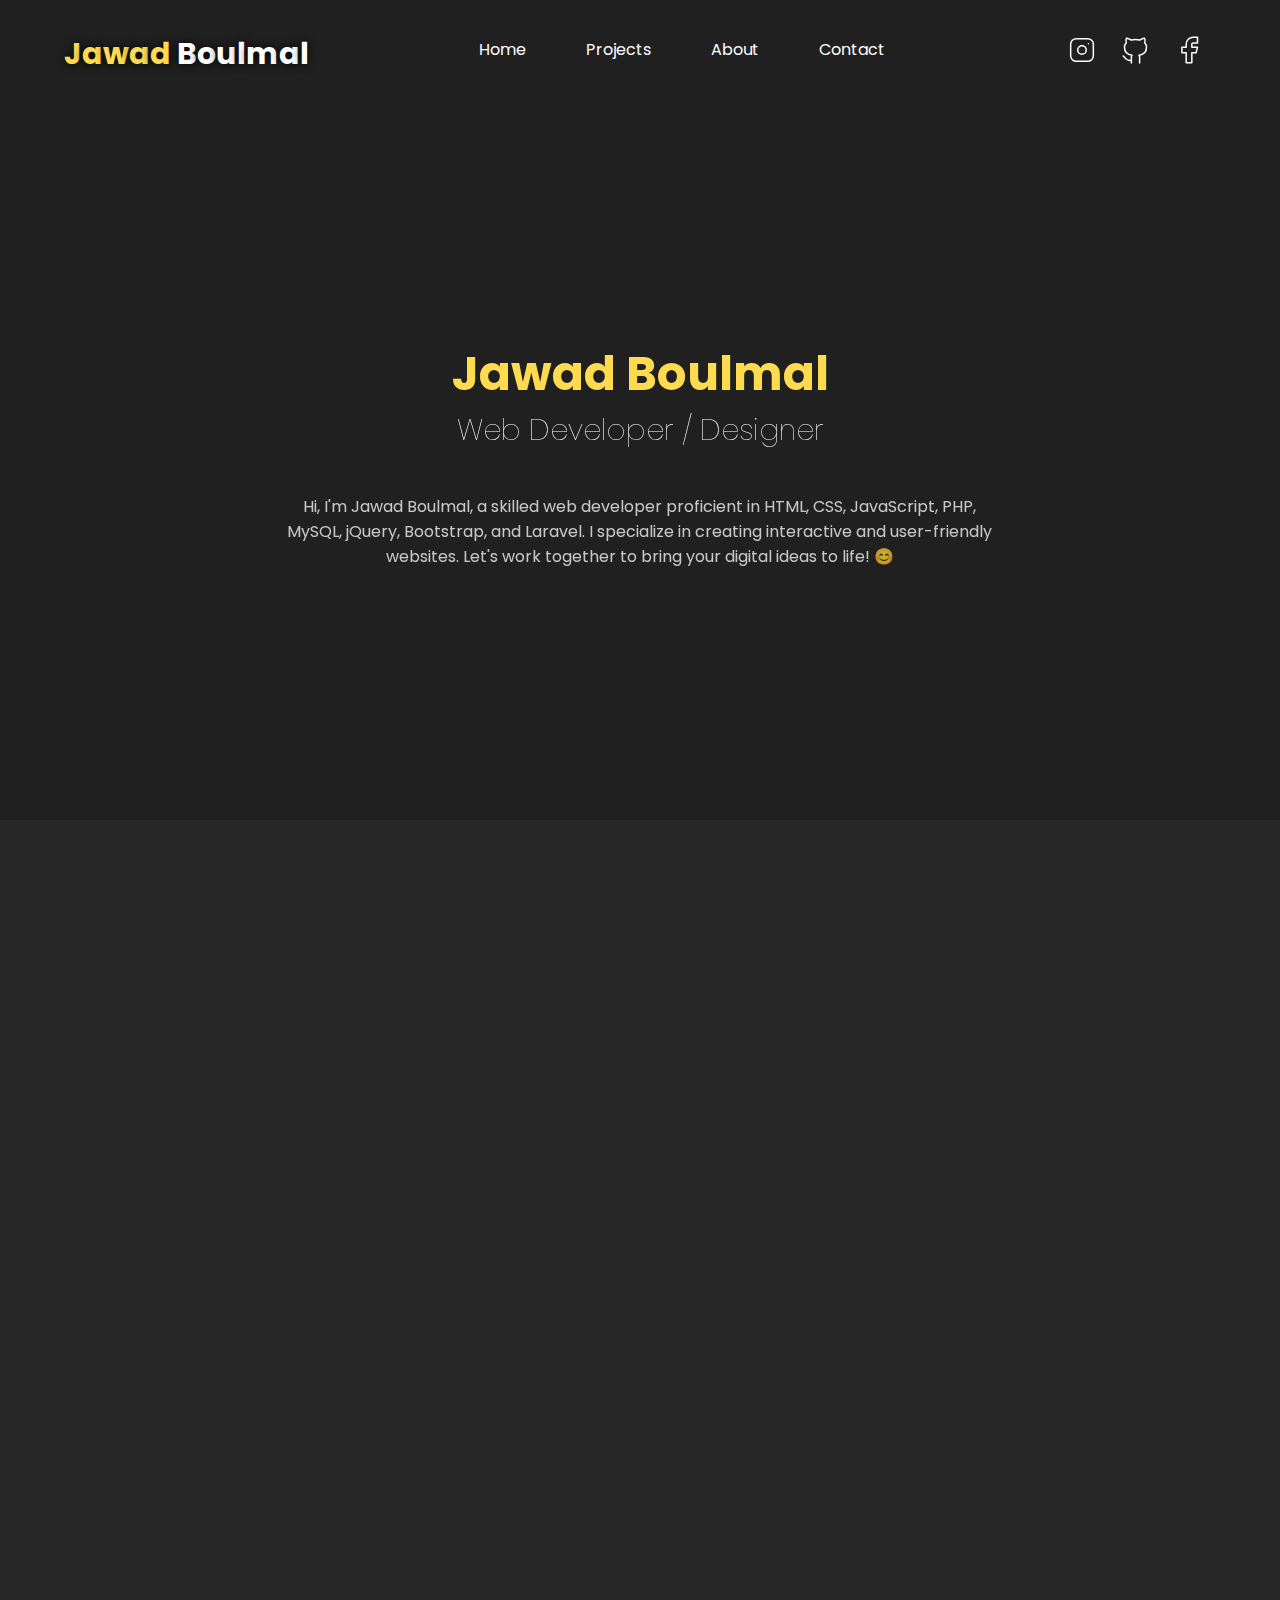
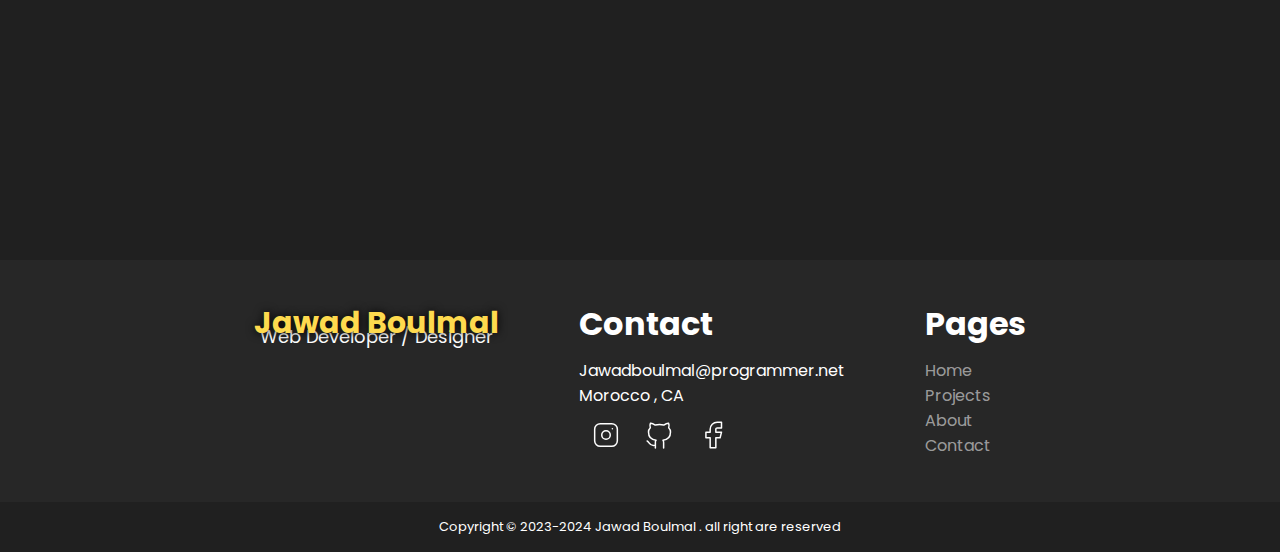
<file: index.html>
<!DOCTYPE html>
<html lang="en">
<head>
    <meta charset="UTF-8">
    <link data-default-icon="images/public/16Fav.ico" data-badged-icon="images/public/16Fav.ico" rel="shortcut icon" type="image/x-icon" href="https://skayologie.github.io/images/public/16Fav.ico">
    <meta name="description" content="Welcome to the online portfolio of Jawad Boulmal, a talented and passionate web developer based in Morocco . Explore a world of creativity, innovation, and professionalism through my diverse portfolio. As a dedicated web developer, I specialize in creating engaging and functional websites, bringing ideas to life with a unique touch and a keen eye for detail.">
    <meta name="keywords" content="HTML, CSS, JavaScript, php, Frontend,BackEnd,Web Developer, Front-End Developer, Back-End Developer, Full-Stack Developer, Website Design, Responsive Web Design, Web Development Services, Custom Web Development, Mobile-Friendly Websites, User Experience (UX) Design, Web Application Development, E-commerce Development, HTML, CSS, JavaScript, CMS (Content Management System) Development, WordPress Development, PHP Development, React.js, Angular, Vue.js (JavaScript Frameworks), API Integration, Website Maintenance, SEO-Friendly Websites">
    <meta name="author" content="Jawad Boulmal">
    <meta property="og:type" content="website" />
    <meta property="og:title" content="Jawad Boulmal Portfolio">
    <meta property="og:description" content="Welcome to Jawad Boulmal's online portfolio, a passionate web developer based in Morocco. Explore creativity, innovation, and professionalism through my diverse portfolio. I specialize in creating engaging websites with attention to detail. Services include website design, responsive and mobile-friendly development, UX design, e-commerce, CMS, and SEO optimization.">
    <meta property="og:image" content="https://skayologie.github.io/images/public/profile.jpg">
    <meta property="og:url" content="https://skayologie.github.io/">
    <meta property="og:site_name" content="Jawad Boulmal" />
    <meta name="twitter:card" content="summary_large_image">
    <link rel="stylesheet" href="styles/icone.css" />
    <link rel="stylesheet" href="styles/style.css">
    <link rel="stylesheet" href="styles/media.css">
    <link rel="preconnect" href="https://fonts.googleapis.com">
    <link rel="preconnect" href="https://fonts.gstatic.com" crossorigin>
    <meta name="theme-color" content="#202020" />
    <link href="https://fonts.googleapis.com/css2?family=Poppins:wght@300;400;600&display=swap" rel="stylesheet">
    <meta name="viewport" content="width=device-width, initial-scale=1.0">
    <script src="scripts/jquery.min.js"></script>
    <title id="Titke">Jawad Boulmal</title>
</head>
<body onload="loaded() " onclick="copyToClipboard()">
    <div id="Loading">
        <img src="images/public/3f3a3831234507.564a1d2338123.gif" alt="">
        <h1>Something Great Is Loading For You !</h1>
    </div>
    <div class="fromfacebook">
        <div class="TheMSG">
            <p>I Can See You ;)</p>
            <p>Just Keep Exploring</p>
        </div>
    </div>
    <div class="container" id="heights">
        <!--Start Up Bar -->
        <div class="upbar">
            <div class="Grid">
                <!-- Logo -->
                <div class="logo">
                    <h1 style="color:#FEDA4E; margin-bottom: -8px;width: max-content;font-size: 30px;z-index: 10;text-shadow: 0px 0px 10px Black;"><span class="WhiteLighting">J</span><span class="WhiteLighting">a</span><span class="WhiteLighting">w</span><span class="WhiteLighting">a</span><span class="WhiteLighting">d</span> <span style="color: white;"><span class="Lighting">B</span><span class="Lighting">o</span><span class="Lighting">u</span><span class="Lighting">l</span><span class="Lighting">m</span><span class="Lighting">a</span><span class="Lighting">l</span></span> </h1>
                </div>
                <!-- List Menu -->
                <div class="listMenu">
                    <ul>
                        <a href="#Home"><li>Home</li></a>
                        <a href="#Projects"><li>Projects</li></a>
                        <a href="#About"><li>About</li></a>
                        <a href="#SayHi"><li>Contact</li></a>
                    </ul>
                </div>
                <!-- Social Media Links -->
                <div class="socialMedia">
                    <ul>
                        <a href="https://www.instagram.com/skay37_" target="_blank"><li>
                            <svg width="34" height="34" viewBox="0 0 34 34" fill="none" xmlns="http://www.w3.org/2000/svg">
                                <path d="M22.6668 5.66684H11.3335C8.20389 5.66684 5.66684 8.20389 5.66684 11.3335V22.6668C5.66684 25.7965 8.20389 28.3335 11.3335 28.3335H22.6668C25.7965 28.3335 28.3335 25.7965 28.3335 22.6668V11.3335C28.3335 8.20389 25.7965 5.66684 22.6668 5.66684Z" stroke="#FEDA4E" stroke-width="1.5" stroke-linecap="round" stroke-linejoin="round"/>
                                <path d="M17 21.25C19.3472 21.25 21.25 19.3472 21.25 17C21.25 14.6528 19.3472 12.75 17 12.75C14.6528 12.75 12.75 14.6528 12.75 17C12.75 19.3472 14.6528 21.25 17 21.25Z" stroke="#FEDA4E" stroke-width="1.5" stroke-linecap="round" stroke-linejoin="round"/>
                                <path d="M23.375 10.625V10.6274" stroke="#FEDA4E" stroke-width="1.5" stroke-linecap="round" stroke-linejoin="round"/>
                            </svg>                                
                        </li></a>
                        <a href="https://github.com/Skayologie" target="_blank"><li>
                            <svg width="33" height="33" viewBox="0 0 33 33" fill="none" xmlns="http://www.w3.org/2000/svg">
                                <path d="M12.375 26.1252C6.4625 28.0502 6.4625 22.6877 4.125 22.0002M20.625 28.8752V24.0627C20.625 22.6877 20.7625 22.1377 19.9375 21.3127C23.7875 20.9002 27.5 19.3877 27.5 13.0627C27.4983 11.4195 26.8573 9.84151 25.7125 8.66271C26.2494 7.23541 26.2 5.6537 25.575 4.26271C25.575 4.26271 24.0625 3.85021 20.7625 6.05021C17.9675 5.32227 15.0325 5.32227 12.2375 6.05021C8.9375 3.85021 7.425 4.26271 7.425 4.26271C6.80004 5.6537 6.75061 7.23541 7.2875 8.66271C6.14275 9.84151 5.50167 11.4195 5.5 13.0627C5.5 19.3877 9.2125 20.9002 13.0625 21.3127C12.2375 22.1377 12.2375 22.9627 12.375 24.0627V28.8752" stroke="#FEDA4E" stroke-width="1.5" stroke-linecap="round" stroke-linejoin="round"/>
                            </svg>
                        </li></a>
                        <a href="https://www.facebook.com/ASMMID" target="_blank"><li>
                            <svg width="34" height="34" viewBox="0 0 34 34" fill="none" xmlns="http://www.w3.org/2000/svg">
                                <path d="M9.91644 14.1667V19.8333H14.1664V29.75H19.8331V19.8333H24.0831L25.4998 14.1667H19.8331V11.3333C19.8331 10.9576 19.9824 10.5973 20.248 10.3316C20.5137 10.0659 20.874 9.91667 21.2498 9.91667H25.4998V4.25H21.2498C19.3712 4.25 17.5695 4.99628 16.2411 6.32466C14.9127 7.65304 14.1664 9.45472 14.1664 11.3333V14.1667H9.91644Z" stroke="#FEDA4E" stroke-width="1.5" stroke-linecap="round" stroke-linejoin="round"/>
                            </svg>
                        </li></a>
                    </ul>
                </div>
            </div>
        </div>
        <!-- End Up Bar -->
        <div id="virtualUpBar">
            <div class="NightLight">
                <span id="Mode" style="display:none;color: white;" class="material-symbols-outlined">
                    light_mode
                </span>
            </div>
            <div class="socialMedia">

                <ul>
                    <a href="https://www.instagram.com/skay37_/" target="_blank"><li>
                        <svg width="34" height="34" viewBox="0 0 34 34" fill="none" xmlns="http://www.w3.org/2000/svg">
                            <path d="M22.6668 5.66684H11.3335C8.20389 5.66684 5.66684 8.20389 5.66684 11.3335V22.6668C5.66684 25.7965 8.20389 28.3335 11.3335 28.3335H22.6668C25.7965 28.3335 28.3335 25.7965 28.3335 22.6668V11.3335C28.3335 8.20389 25.7965 5.66684 22.6668 5.66684Z" stroke="#FEDA4E" stroke-width="1.5" stroke-linecap="round" stroke-linejoin="round"/>
                            <path d="M17 21.25C19.3472 21.25 21.25 19.3472 21.25 17C21.25 14.6528 19.3472 12.75 17 12.75C14.6528 12.75 12.75 14.6528 12.75 17C12.75 19.3472 14.6528 21.25 17 21.25Z" stroke="#FEDA4E" stroke-width="1.5" stroke-linecap="round" stroke-linejoin="round"/>
                            <path d="M23.375 10.625V10.6274" stroke="#FEDA4E" stroke-width="1.5" stroke-linecap="round" stroke-linejoin="round"/>
                        </svg>                                
                    </li></a>
                    <a href="https://github.com/Skayologie/" target="_blank"><li>
                        <svg width="33" height="33" viewBox="0 0 33 33" fill="none" xmlns="http://www.w3.org/2000/svg">
                            <path d="M12.375 26.1252C6.4625 28.0502 6.4625 22.6877 4.125 22.0002M20.625 28.8752V24.0627C20.625 22.6877 20.7625 22.1377 19.9375 21.3127C23.7875 20.9002 27.5 19.3877 27.5 13.0627C27.4983 11.4195 26.8573 9.84151 25.7125 8.66271C26.2494 7.23541 26.2 5.6537 25.575 4.26271C25.575 4.26271 24.0625 3.85021 20.7625 6.05021C17.9675 5.32227 15.0325 5.32227 12.2375 6.05021C8.9375 3.85021 7.425 4.26271 7.425 4.26271C6.80004 5.6537 6.75061 7.23541 7.2875 8.66271C6.14275 9.84151 5.50167 11.4195 5.5 13.0627C5.5 19.3877 9.2125 20.9002 13.0625 21.3127C12.2375 22.1377 12.2375 22.9627 12.375 24.0627V28.8752" stroke="#FEDA4E" stroke-width="1.5" stroke-linecap="round" stroke-linejoin="round"/>
                        </svg>
                    </li></a>
                    <a href="https://www.facebook.com/ASMMID" target="_blank"><li>
                        <svg width="34" height="34" viewBox="0 0 34 34" fill="none" xmlns="http://www.w3.org/2000/svg">
                            <path d="M9.91644 14.1667V19.8333H14.1664V29.75H19.8331V19.8333H24.0831L25.4998 14.1667H19.8331V11.3333C19.8331 10.9576 19.9824 10.5973 20.248 10.3316C20.5137 10.0659 20.874 9.91667 21.2498 9.91667H25.4998V4.25H21.2498C19.3712 4.25 17.5695 4.99628 16.2411 6.32466C14.9127 7.65304 14.1664 9.45472 14.1664 11.3333V14.1667H9.91644Z" stroke="#FEDA4E" stroke-width="1.5" stroke-linecap="round" stroke-linejoin="round"/>
                        </svg>
                    </li></a>
                </ul>
            </div>
        </div>
        <!-- Start Hero Bar -->
        <section class="heroBanner" id="heroBanner">
            <div class="HeroBannerGrid" style="position: fixed;z-index: 0;">
                
                <div class="name">
                    <h1 class="BannerLogo" ><h3 style="color: #FEDA4E;"><span class="WhiteLighting">J</span><span class="WhiteLighting">a</span><span class="WhiteLighting">w</span><span class="WhiteLighting">a</span><span class="WhiteLighting">d</span> <span class="WhiteLighting">B</span><span class="WhiteLighting">o</span><span class="WhiteLighting">u</span><span class="WhiteLighting">l</span><span class="WhiteLighting">m</span><span class="WhiteLighting">a</span><span class="WhiteLighting">l</span></h3>
                    </h1>
                </div>
                <div class="specialisation">
                    <p>Web Developer / Designer</p>
                </div>
                <!-- Social Media Links -->
                <div class="socialMedia Widss">
                    <ul>
                        <a href="https://www.instagram.com/skay37_/" target="_blank"><li>
                            <svg width="34" height="34" viewBox="0 0 34 34" fill="none" xmlns="http://www.w3.org/2000/svg">
                                <path d="M22.6668 5.66684H11.3335C8.20389 5.66684 5.66684 8.20389 5.66684 11.3335V22.6668C5.66684 25.7965 8.20389 28.3335 11.3335 28.3335H22.6668C25.7965 28.3335 28.3335 25.7965 28.3335 22.6668V11.3335C28.3335 8.20389 25.7965 5.66684 22.6668 5.66684Z" stroke="#FEDA4E" stroke-width="1.5" stroke-linecap="round" stroke-linejoin="round"/>
                                <path d="M17 21.25C19.3472 21.25 21.25 19.3472 21.25 17C21.25 14.6528 19.3472 12.75 17 12.75C14.6528 12.75 12.75 14.6528 12.75 17C12.75 19.3472 14.6528 21.25 17 21.25Z" stroke="#FEDA4E" stroke-width="1.5" stroke-linecap="round" stroke-linejoin="round"/>
                                <path d="M23.375 10.625V10.6274" stroke="#FEDA4E" stroke-width="1.5" stroke-linecap="round" stroke-linejoin="round"/>
                            </svg>                                
                        </li></a>
                        <a href="https://github.com/Skayologie/" target="_blank"><li>
                            <svg width="33" height="33" viewBox="0 0 33 33" fill="none" xmlns="http://www.w3.org/2000/svg">
                                <path d="M12.375 26.1252C6.4625 28.0502 6.4625 22.6877 4.125 22.0002M20.625 28.8752V24.0627C20.625 22.6877 20.7625 22.1377 19.9375 21.3127C23.7875 20.9002 27.5 19.3877 27.5 13.0627C27.4983 11.4195 26.8573 9.84151 25.7125 8.66271C26.2494 7.23541 26.2 5.6537 25.575 4.26271C25.575 4.26271 24.0625 3.85021 20.7625 6.05021C17.9675 5.32227 15.0325 5.32227 12.2375 6.05021C8.9375 3.85021 7.425 4.26271 7.425 4.26271C6.80004 5.6537 6.75061 7.23541 7.2875 8.66271C6.14275 9.84151 5.50167 11.4195 5.5 13.0627C5.5 19.3877 9.2125 20.9002 13.0625 21.3127C12.2375 22.1377 12.2375 22.9627 12.375 24.0627V28.8752" stroke="#FEDA4E" stroke-width="1.5" stroke-linecap="round" stroke-linejoin="round"/>
                            </svg>
                        </li></a>
                        <a href="https://www.facebook.com/ASMMID" target="_blank"><li>
                            <svg width="34" height="34" viewBox="0 0 34 34" fill="none" xmlns="http://www.w3.org/2000/svg">
                                <path d="M9.91644 14.1667V19.8333H14.1664V29.75H19.8331V19.8333H24.0831L25.4998 14.1667H19.8331V11.3333C19.8331 10.9576 19.9824 10.5973 20.248 10.3316C20.5137 10.0659 20.874 9.91667 21.2498 9.91667H25.4998V4.25H21.2498C19.3712 4.25 17.5695 4.99628 16.2411 6.32466C14.9127 7.65304 14.1664 9.45472 14.1664 11.3333V14.1667H9.91644Z" stroke="#FEDA4E" stroke-width="1.5" stroke-linecap="round" stroke-linejoin="round"/>
                            </svg>
                        </li></a>
                    </ul>
                </div>
                <div class="Description">
                    <!-- <p>Hello there! 👋 I'm Jawad Boulmal, a passionate web developer with a keen interest in creating innovative web solutions. With a strong foundation in web technologies, I love turning creative ideas into functional and user-friendly websites and web applications. My journey in the world of web development is reflected through the diverse projects you'll find in this repository.</p> -->
                    <p>Hi, I'm Jawad Boulmal, a skilled web developer proficient in HTML, CSS, JavaScript, PHP, MySQL, jQuery, Bootstrap, and Laravel. I specialize in creating interactive and user-friendly websites. Let's work together to bring your digital ideas to life! 😊</p>
                </div>
            </div>
        </section>
        <!-- End Hero Bar -->

        <!-- What I do -->
        <section  id="Home" class="whatIdo">
            <div style="opacity: 0;" id="whatIdo" class="HeroBannerGrid">
                <div class="title"  data-bs-toggle="tooltip" data-bs-html="true" data-bs-title="<em>Tooltip</em> <u>with</u> <b>HTML</b>">
                    <h1 >What I Do ?</h1>
                </div>
         
                <div class="Content CloseTogether">
                    <div style="width: 90%; color:white;text-align: center;padding: 40px;">
                        <p>
                            I excel in both frontend and backend development, seamlessly integrating UI/UX design. I create responsive websites that not only look visually appealing but also function flawlessly on diverse devices. Whether you require a dynamic e-commerce platform, a captivating portfolio site, or a user-friendly web application, I have the expertise to bring your vision to life with a perfect blend of design and functionality.
                        </p>
                    </div>
                    <!-- Start Card -->
                    <div id="card" class="Card">
                        <div class="cover">
                            <img src="images/public/Web Developer.svg" alt="">
                        </div>
                        <div class="skill">
                            <H2>Web Development</H2>
                        </div>
                        <div id="scrol" class="desc">
                            <p>I create immersive digital experiences, crafting visually appealing and highly functional websites using HTML, CSS, and JavaScript. My passion lies in bringing creative designs to life, ensuring seamless user interactions and responsive layouts.</p>
                        </div>
                    </div>
                    <!-- End Card -->
                    <!-- Start Card -->
                    <div class="Card" style="margin-top: 70px;">
                        <div class="cover">
                            <img src="images/public/BackEnd.svg" alt="">
                        </div>
                        <div class="skill">
                            <H2>Backend Dev</H2>
                        </div>
                        <div class="desc">
                            <p>As a backend developer, I architect robust server-side applications and databases, optimizing performance and enhancing security. My expertise lies in designing efficient algorithms, ensuring scalability, and building the backbone of successful online ventures.</p>
                        </div>
                    </div>
                    <!-- End Card -->
                    <!-- Start Card -->
                    <div class="Card">
                        <div class="cover">
                            <img  src="images/public/UI.svg" alt="">
                        </div>
                        <div class="skill">
                            <H2>Ui Design</H2>
                        </div>
                        <div class="desc">
                            <p>In the realm of UI design, I transform ideas into visually stunning and intuitive interfaces, prioritizing simplicity and functionality. I blend creativity with user-centric principles, shaping interfaces that captivate users and guide them effortlessly through digital spaces.</p>
                        </div>
                    </div>
                    <!-- End Card -->
                    
                </div>
            </div>
        </section>
        <!-- End What I Do -->

        <!-- Start Projects -->
        <section  id="Projects" class="whatIdo Projects ">
            <div id="ProjectsS" class="HeroBannerGrid">
                <div class="title">
                    <h1>Projects</h1>
                </div>
                <div class="Content CloseTogether">
                    <!-- Start Card -->
                    <div class="Card"  style="margin-top: 70px;">
                        <div class="cover">
                            <img src="images/public/Shraflix.svg" alt="">
                        </div>
                        <div class="skill">
                            <H2><a target="_blank" style="color: black;" href="#">Shraflix</a></H2>
                        </div>
                        <div class="desc">
                            <p>Shraflix is my innovative take on a streaming platform, offering a rich user experience akin to Netflix. With intuitive navigation, visually appealing layouts, and seamless video playback, Shraflix provides users with a captivating entertainment hub. I designed and developed this platform, ensuring a user-friendly interface and a wide array of multimedia content, making it an ideal choice for movie enthusiasts.</p>
                        </div>
                    </div>
                    <!-- End Card -->
                    <!-- Start Card -->
                    <div class="Card">
                        <div class="cover">
                            <img src="images/public/nati.svg" alt="">
                        </div>
                        <div class="skill">
                            <H2><a style="color: black;" href="#">Natijati</a></H2>
                        </div>
                        <div class="desc">
                            <p>My Semester Sum Calculator website simplifies academic complexities by swiftly calculating the sum of all semesters. Through intuitive input fields and efficient algorithms, this tool automates the process, providing students with instant and accurate results. Its user-friendly design and precise calculations make it an indispensable resource for students, aiding them in tracking their academic progress effortlessly.</p>
                        </div>
                    </div>
                    <!-- End Card -->
                    <!-- Start Card -->
                    <div class="Card" style="margin-top: 70px;">
                        <div class="cover">
                            <img src="images/public/Scams.svg" alt="">
                        </div>
                        <div class="skill">
                            <H2><a style="color: black;" href="#">Scams</a></H2>
                        </div>
                        <div class="desc">
                            <p>The Scam Awareness website is a comprehensive resource dedicated to educating users about online scams and frauds. I developed this platform to raise awareness and provide essential information on recognizing, avoiding, and reporting scams. With interactive guides, real-life examples, and up-to-date scam alerts, the website equips users with knowledge and tools to protect themselves online, fostering a safer digital environment for everyone.The Scam Awareness website is a comprehensive resource dedicated to educating users about online scams and frauds. I developed this platform to raise awareness and provide essential information on recognizing, avoiding, and reporting scams. With interactive guides, real-life examples, and up-to-date scam alerts, the website equips users with knowledge and tools to protect themselves online, fostering a safer digital environment for everyone.</p>
                        </div>
                    </div>
                    <!-- End Card -->
                    
                   
                </div>
            </div>
        </section>
        <!-- End Projects -->

        <!-- Start About -->
        <section id="About" class="whatIdo About" >
            <div  id="AboutS" class="HeroBannerGrid">
                <div class="title">
                    <h1>Why Choose Me</h1>
                </div>
                <div class="Content CloseTogether">
                    <div class="LeftSec">
                        <div class="profileImage">
                            <img id="Profile" src="images/public/profile.jpg" alt="">
                        </div>
                        <div class="profileName">
                            <h3><span class="Lighting">J</span><span class="Lighting">a</span><span class="Lighting">w</span><span class="Lighting">a</span><span class="Lighting">d</span> <span class="Lighting">B</span><span class="Lighting">o</span><span class="Lighting">u</span><span class="Lighting">l</span><span class="Lighting">m</span><span class="Lighting">a</span><span class="Lighting">l</span></h3>
                        </div>
                        <div class="socialMedia">
                            <ul>
                                <a href="https://www.instagram.com/skay37_" target="_blank"><li>
                                    <svg width="34" height="34" viewBox="0 0 34 34" fill="none" xmlns="http://www.w3.org/2000/svg">
                                        <path d="M22.6668 5.66684H11.3335C8.20389 5.66684 5.66684 8.20389 5.66684 11.3335V22.6668C5.66684 25.7965 8.20389 28.3335 11.3335 28.3335H22.6668C25.7965 28.3335 28.3335 25.7965 28.3335 22.6668V11.3335C28.3335 8.20389 25.7965 5.66684 22.6668 5.66684Z" stroke="White" stroke-width="1.5" stroke-linecap="round" stroke-linejoin="round"/>
                                        <path d="M17 21.25C19.3472 21.25 21.25 19.3472 21.25 17C21.25 14.6528 19.3472 12.75 17 12.75C14.6528 12.75 12.75 14.6528 12.75 17C12.75 19.3472 14.6528 21.25 17 21.25Z" stroke="White" stroke-width="1.5" stroke-linecap="round" stroke-linejoin="round"/>
                                        <path d="M23.375 10.625V10.6274" stroke="white" stroke-width="1.5" stroke-linecap="round" stroke-linejoin="round"/>
                                    </svg>                                
                                </li></a>
                                <a href="https://github.com/Skayologie" target="_blank"><li>
                                    <svg width="33" height="33" viewBox="0 0 33 33" fill="none" xmlns="http://www.w3.org/2000/svg">
                                        <path d="M12.375 26.1252C6.4625 28.0502 6.4625 22.6877 4.125 22.0002M20.625 28.8752V24.0627C20.625 22.6877 20.7625 22.1377 19.9375 21.3127C23.7875 20.9002 27.5 19.3877 27.5 13.0627C27.4983 11.4195 26.8573 9.84151 25.7125 8.66271C26.2494 7.23541 26.2 5.6537 25.575 4.26271C25.575 4.26271 24.0625 3.85021 20.7625 6.05021C17.9675 5.32227 15.0325 5.32227 12.2375 6.05021C8.9375 3.85021 7.425 4.26271 7.425 4.26271C6.80004 5.6537 6.75061 7.23541 7.2875 8.66271C6.14275 9.84151 5.50167 11.4195 5.5 13.0627C5.5 19.3877 9.2125 20.9002 13.0625 21.3127C12.2375 22.1377 12.2375 22.9627 12.375 24.0627V28.8752" stroke="white" stroke-width="1.5" stroke-linecap="round" stroke-linejoin="round"/>
                                    </svg>
                                </li></a>
                                <a href="https://www.facebook.com/ASMMID" target="_blank"><li>
                                    <svg width="34" height="34" viewBox="0 0 34 34" fill="none" xmlns="http://www.w3.org/2000/svg">
                                        <path d="M9.91644 14.1667V19.8333H14.1664V29.75H19.8331V19.8333H24.0831L25.4998 14.1667H19.8331V11.3333C19.8331 10.9576 19.9824 10.5973 20.248 10.3316C20.5137 10.0659 20.874 9.91667 21.2498 9.91667H25.4998V4.25H21.2498C19.3712 4.25 17.5695 4.99628 16.2411 6.32466C14.9127 7.65304 14.1664 9.45472 14.1664 11.3333V14.1667H9.91644Z" stroke="white" stroke-width="1.5" stroke-linecap="round" stroke-linejoin="round"/>
                                    </svg>
                                </li></a>
                            </ul>
                        </div>
                    </div>
                    <div class="RightSec">
                        <p>
                            I believe in the power of collaboration and open communication. I work closely with my clients to understand their goals and preferences, ensuring that every project reflects their unique identity. By staying updated with the latest industry trends and technologies, I deliver cutting-edge solutions that leave a lasting impression.
                        </p>
                    </div>
                </div>
            </div>
        </section>
        <!-- End About -->

        <!-- Start Form -->
        <section class="whatIdo About SayHi" id="SayHi">
            <div id="SayHiS" class="HeroBannerGrid">
                <div class="title">
                    <h1>Say Hi !</h1>
                </div>
                <div class="Content CloseTogether">
                    <div class="RightSec display" style="width: 390px;">
                        <p>Hey there!<br><br>
                        I'm Jawad Boulmal, your friendly web developer. Whether you're a business owner or a creative mind with a unique project, I'm here to bring your ideas to life. Explore my portfolio, and if you're ready to dive in or have any questions, shoot me a message! Let's make your digital dreams a reality! 😊</p>
                    </div>
                    <div class="LeftSec media1145" >
                       <form  action="" id="form" name="form1" >
                            <input required class="inputName marg" id="name" type="text" placeholder="Name">
                            <input  class="inputEmail marg" name="email" id="email" type="" placeholder="Email">
                            <span class="AlertMesssage" style=" color: rgb(185, 9, 9);" id="EmailErr"></span>
                            <textarea required class="inputMess marg" id="message" name="" placeholder="Message" id="" cols="30" rows="4"></textarea>
                            <p class="AlertMesssage">please don't hesitate to Say Hi to me !</p>
                            <button id="send"  type="button">
                                <div id="underIcon" class="" ><!--underadioIcon-->
                                    <div id="iconsend" style="color: black;" class="">Send</div><!--material-symbols-outlined radioIcon-->
                                </div>
                            </button>
                            <span class="AlertMesssage connexion" style="color: rgb(185, 9, 9);" id=""><span class="material-symbols-outlined">wifi </span> connexion problem , try again !</span>

                        </form>
                        <div  class="HiDone" id="finallyMessage">
                            <div style="position: relative;display: flex;justify-content: center;" class="emogies">
                                <div class="faces">
                                    <span style="position: absolute;" class="material-symbols-outlined done"> sentiment_calm</span>
                                    <span  class="material-symbols-outlined done"> sentiment_excited</span>
                                </div>
                                <span class="material-symbols-outlined done hand"> waving_hand</span>
                                
                            </div>
                            <h1 style="text-align: center;">Thank You <span id="ThereName"></span> ,</h1>
                            <h1 style="display: flex; justify-content: center;place-items: center;">You Just Said Hi ! 
                            </h1>
                        </div>
                        <!-- <div class="alertSendMessage">
                            <h1>You already Said Hi To me</h1>
                        </div> -->
                    </div>
                    
                </div>
            </div>
        </section>
        <!-- End Form -->
        <!-- Start Like Fotter  -->
        <section class="whatIdo" id="About">
            <div id="Fotter" class="HeroBannerGrid ">
                <div class="Likefotter ">

                    <div class="NameAndDesc width whiteCol">
                        <h1 style="color:#FEDA4E; margin-bottom: -8px;width: max-content;font-size: 30px;z-index: 10;text-shadow: 0px 0px 10px Black;">Jawad Boulmal</h1>
                        <p class="pTowhite">Web Developer / Designer</p>
                    </div>
                    <div class="Cont width whiteCol">
                        <h1>Contact</h1>
                        <a style="color: white;" href="mailto:jawadboulmal@programmer.net">Jawadboulmal@programmer.net</a>
                        <p>Morocco , CA</p>
                        <div class="socialMedia">
                            <ul>
                                <a class="instagram" href="https://www.instagram.com/skay37_/" target="_blank"><li>
                                    <svg width="34" height="34" viewBox="0 0 34 34" fill="none" xmlns="http://www.w3.org/2000/svg">
                                        <path d="M22.6668 5.66684H11.3335C8.20389 5.66684 5.66684 8.20389 5.66684 11.3335V22.6668C5.66684 25.7965 8.20389 28.3335 11.3335 28.3335H22.6668C25.7965 28.3335 28.3335 25.7965 28.3335 22.6668V11.3335C28.3335 8.20389 25.7965 5.66684 22.6668 5.66684Z" stroke="White" stroke-width="1.5" stroke-linecap="round" stroke-linejoin="round"/>
                                        <path d="M17 21.25C19.3472 21.25 21.25 19.3472 21.25 17C21.25 14.6528 19.3472 12.75 17 12.75C14.6528 12.75 12.75 14.6528 12.75 17C12.75 19.3472 14.6528 21.25 17 21.25Z" stroke="White" stroke-width="1.5" stroke-linecap="round" stroke-linejoin="round"/>
                                        <path d="M23.375 10.625V10.6274" stroke="white" stroke-width="1.5" stroke-linecap="round" stroke-linejoin="round"/>
                                    </svg>                                
                                </li></a>
                                <a class="github" href="https://github.com/Skayologie/" target="_blank"><li>
                                    <svg width="33" height="33" viewBox="0 0 33 33" fill="none" xmlns="http://www.w3.org/2000/svg">
                                        <path d="M12.375 26.1252C6.4625 28.0502 6.4625 22.6877 4.125 22.0002M20.625 28.8752V24.0627C20.625 22.6877 20.7625 22.1377 19.9375 21.3127C23.7875 20.9002 27.5 19.3877 27.5 13.0627C27.4983 11.4195 26.8573 9.84151 25.7125 8.66271C26.2494 7.23541 26.2 5.6537 25.575 4.26271C25.575 4.26271 24.0625 3.85021 20.7625 6.05021C17.9675 5.32227 15.0325 5.32227 12.2375 6.05021C8.9375 3.85021 7.425 4.26271 7.425 4.26271C6.80004 5.6537 6.75061 7.23541 7.2875 8.66271C6.14275 9.84151 5.50167 11.4195 5.5 13.0627C5.5 19.3877 9.2125 20.9002 13.0625 21.3127C12.2375 22.1377 12.2375 22.9627 12.375 24.0627V28.8752" stroke="white" stroke-width="1.5" stroke-linecap="round" stroke-linejoin="round"/>
                                    </svg>
                                </li></a>
                                <a class="facebook" href="https://www.facebook.com/ASMMID" target="_blank"><li>
                                    <svg width="34" height="34" viewBox="0 0 34 34" fill="none" xmlns="http://www.w3.org/2000/svg">
                                        <path d="M9.91644 14.1667V19.8333H14.1664V29.75H19.8331V19.8333H24.0831L25.4998 14.1667H19.8331V11.3333C19.8331 10.9576 19.9824 10.5973 20.248 10.3316C20.5137 10.0659 20.874 9.91667 21.2498 9.91667H25.4998V4.25H21.2498C19.3712 4.25 17.5695 4.99628 16.2411 6.32466C14.9127 7.65304 14.1664 9.45472 14.1664 11.3333V14.1667H9.91644Z" stroke="white" stroke-width="1.5" stroke-linecap="round" stroke-linejoin="round"/>
                                    </svg>
                                </li></a>
                            </ul>
                            
                        </div>
                    </div>
                    <div class="pages width whiteCol">
                        <h1>Pages</h1>
                        <a href="#Home"><p>Home</p></a>
                        <a href="#Projects"><p>Projects</p></a>
                        <a href="#About"><p>About</p></a>
                        <a href="#SayHi"><p>Contact</p></a>
                    </div>
                </div>

            </div>
        </section>
        <footer id="fotter">
            <p>Copyright © 2023-2024 Jawad Boulmal . all right are reserved</p>
        </footer>
        <!-- End Like Fotter  -->
    </div>
    <script src="scripts/more.min.js"></script>
    <script src="scripts/script.js"></script>
    <script src="scripts/blob.min.js"></script>
    <script src="scripts/controller.js"></script>
    <script>
        var Hidone = document.getElementById("finallyMessage");
        var Mode = document.getElementById("Mode");
        var count = 0 ;
        Hidone.onclick = ()=>{
            count++
            if (count === 5) {
                alert("More 3 Clicks To unlock it !")
            }
            if (count === 8) {
                localStorage.setItem("TetsMess","false");
                location.reload();
            }
        }
        Mode.onclick = () =>{$
            if(Mode.innerHTML === "light_mode"){
                Mode.innerHTML = "dark_mode"
            }else{
                Mode.innerHTML = "light_mode"
            }
        }

        
function copyToClipboard() {
    document.execCommand("copy")
    navigator.clipboard.writeText("https://skayologie.github.io/")
  }



    </script>
    <!-- <script src="scripts/Testscroll.js"></script> -->
</body>
</html>
</file>
<file: styles/icone.css>
/* fallback */
@font-face {
    font-family: 'Material Symbols Outlined';
    font-style: normal;
    font-weight: 100 700;
    src: url(icones.woff2) format('woff2');
  }
  
  .material-symbols-outlined {
    font-family: 'Material Symbols Outlined';
    font-weight: normal;
    font-style: normal;
    font-size: 24px;
    line-height: 1;
    letter-spacing: normal;
    text-transform: none;
    display: inline-block;
    white-space: nowrap;
    word-wrap: normal;
    direction: ltr;
    -moz-font-feature-settings: 'liga';
    -moz-osx-font-smoothing: grayscale;
  }
</file>
<file: styles/style.css>
* {
    padding: 0;
    margin: 0;
    outline: none;
    font-family: 'Poppins', sans-serif;
    scrollbar-width: none;
}

#Loading {
    background-color: #202020;
    height: 100vh;
    width: 100%;
    position: absolute;
    z-index: 10;
    display: flex;
    justify-content: center;
    place-items: center;
    flex-direction: column;
    opacity: 1;
}

#Loading img {
    animation: loading 3s infinite;
    width: 200px;
    pointer-events: none;
}

#Loading h1 {
    color: white;
}

#finallyMessage {
    display: none;
}

#heights {
    height: 100vh;
    overflow: hidden;
}

.fromfacebook{
    display: flex;
    flex-direction: column;
    justify-content: center;
    place-items: center;
    height: 100%;
    width: 100%;
    z-index: 1000;
    position: fixed;
    display: none;
}
.TheMSG{
    background-color: #FEDA4E;
    height: 100px;
    width: 300px;
    display: flex;
    flex-direction: column;
    justify-content: center;
    place-items: center;
    border-radius: 6px;
    position: relative;
    animation: TheMSG 3s;
    box-shadow: 0px 0px 20px black;
}
@keyframes TheMSG {
    0%{
        top: -100px;
    }
    25%{
        top: 0px;

    }
    50%{
        top: 0px;

    }
    70%{
        top: 0px;
        opacity: 1;

    }
    100%{
        top: 100px;
        opacity: 0;

    }
}
body {
    background-color: #202020;
}

html {
    scroll-behavior: smooth;
}

a {
    text-decoration: none;
    color: white;
}

@keyframes socialMediaLanding1 {
    from {
        top: -100px;
    }

    to {
        top: 0px;
    }
}

@keyframes socialMediaLanding2 {
    from {
        top: 0px;
        opacity: 1;
    }

    to {
        top: -100px;
        opacity: 0;
    }
}

@keyframes Dandinition {
    from {
        position: relative;
        left: -200px;
        opacity: 0;
    }

    to {
        position: relative;
        left: 0px;
        opacity: 1;
    }
}

@keyframes Fandinition {
    from {
        position: relative;
        left: 0px;
        opacity: 1;
    }

    to {
        position: relative;
        left: -200px;
        opacity: 0;
    }
}


#virtualUpBar {
    height: 100px;
    width: 100%;
    display: none;
    justify-content: space-between;
    place-items: center;
    position: fixed;
    z-index: 6;
    top: 0%;

}

#virtualUpBar .socialMedia {
    padding-right: 20px;
}

#virtualUpBar .socialMedia ul a {
    background-color: rgb(26, 26, 26);
    border-radius: 50%;
    margin-left: 10px;
}




.display p {
    padding: 0px 50px 0px 0px;
}

.marginTop {
    margin-top: 70px;
}

ul {
    list-style: none;
}

.Lighting {
    transition: .1s;
}

.Lighting:hover {
    color: #FEDA4E;
    cursor: pointer;
    transition: .1s;

}

.WhiteLighting {
    transition: .1s;

}

.WhiteLighting:hover {
    color: white;
    cursor: pointer;
    transition: .1s;
}

.logo {
    cursor: pointer;
}

/* On Egde And ... */
/* width */
::-webkit-scrollbar {
    width: 0px;
}

/* Track */
::-webkit-scrollbar-track {
    background: #df090900;
}

/* Handle */
::-webkit-scrollbar-thumb {
    background: #88888800;
}

/* Handle on hover */
::-webkit-scrollbar-thumb:hover {
    background: #55555500;
}

/* Start Up Bar Style */
.Grid {
    width: 90%;
    /* background-color: blueviolet; */
    display: flex;
    justify-content: space-between;
    place-items: center;
}

.upbar {
    background-color: #202020;
    height: 100px;
    width: 100%;
    display: flex;
    justify-content: space-around;
    place-items: center;
    z-index: 7;
    position: relative;
}

.upbar .listMenu ul {
    /* background-color: aqua; */
    display: flex;
}

.upbar .listMenu ul a {
    padding: 20px 30px;
    transition: .5s;
    border-bottom: 1px solid transparent;
}

.upbar .listMenu ul a:hover {
    border-bottom: 1px Solid #FEDA4E;
    color: #FEDA4E;
    transition: .5s;
}

.socialMedia {
    position: relative;
}

.socialMedia ul {
    display: flex;
    place-items: center;
    /* background-color: brown; */
}

.socialMedia ul li img {
    width: 30px;
}

.socialMedia svg path {
    stroke: white;
    transition: .5s;

}

.socialMedia ul a {
    padding: 10px;
}

.socialMedia ul a:hover svg path {
    stroke: #FEDA4E;
    transition: .5s;

}

.socialMedia ul li {
    display: flex;
    place-items: center;
}

/* End Up Bar Style */
/* Start Hero Banner Style */
.HeroBannerGrid {
    width: 80%;
    /* background: red; */
}

.BannerLogo {
    color: #FEDA4E;
}

.heroBanner {
    height: 80vh;
    /* background-color: chartreuse; */
    width: 100%;
    display: flex;
    justify-content: center;
    place-items: center;
}

.heroBanner .name {
    /* background-color: yellow; */
    text-align: center;
    font-size: 40px;
}


.Widss {
    width: 100%;
    display: none;
    justify-content: center;
}


.heroBanner .specialisation {
    text-align: center;
    font-size: 29px;
    font-weight: lighter;
    margin-bottom: 10px;
}

.heroBanner .specialisation p {
    color: white;
}

.heroBanner .Description {
    display: flex;
    place-items: center;
    justify-content: center;
}

.heroBanner .Description p {
    height: 100px;
    display: flex;
    place-items: center;
    text-align: center;
    color: rgba(255, 255, 255, 0.753);
    width: 70%;
    margin-top: 20px;
}

/* End Hero Banner Style */
.whatIdo {
    /* background-color: antiquewhite; */
    display: flex;
    justify-content: center;
    background-color: #272727;
    position: relative;
    z-index: 5;
}

.title {
    /* background: brown; */
    width: 100%;
    height: 130px;
    display: flex;
    place-items: center;
    justify-content: center;
    color: white;
    font-weight: 300;
}

.title h1 {
    font-weight: 300;
    font-size: 30px;
}

.Content {
    display: flex;
    width: 100%;
    overflow: hidden;
    flex-wrap: wrap;
    justify-content: space-around;
    padding-bottom: 50px;
}

.whatIdo .Content .Card {
    background: #FEDA4E;
    width: 250px;
    height: 340px;
    margin: 20px;
    overflow: hidden;
    border-radius: 5px;
    padding: 20px;
    box-shadow: 0px 0px 10px #222222;
    transition: .5s;
    position: relative;
    top: 0px;
}

.whatIdo .Content .Card:hover {
    animation: Floating infinite 2s;
}

@keyframes Floating {
    0% {
        top: 0px;
    }

    50% {
        top: -10px;

    }

    100% {
        top: 0px;
    }
}


.whatIdo .Content .Card .cover {
    /* background-color: crimson; */
    height: 45%;
    display: flex;
    justify-content: center;
    place-items: center;
    padding: 10px;
    overflow: hidden;
    border-radius: 5px;
    pointer-events: none;
}

.whatIdo .Content .Card .cover img {
    height: 100%;
    width: 100%;
}

.whatIdo .Content .Card .skill h2 {
    text-align: center;
    display: flex;
    justify-content: center;
    place-items: center;
    height: 55px;
    /* background-color: darkcyan; */
    font-size: 20px;
}

.whatIdo .Content .Card .desc {
    /* display: -webkit-box; */
    -webkit-line-clamp: 4;
    -webkit-box-orient: vertical;
    overflow: scroll;
    height: 100px;
    overflow-x: hidden;
    scrollbar-color: #fedb4e60 #272727;
    mask: linear-gradient(transparent, #ffffff 60%, white 40%);
    /* -webkit-mask: linear-gradient(red,#00ff1c); */
    -webkit-mask:
        linear-gradient(transparent,
            #ffffff 20%,
            white 80%,
            transparent);

}

.whatIdo .Content .Card .desc::-webkit-scrollbar {
    width: 4px;
}

/* Track */
.whatIdo .Content .Card .desc::-webkit-scrollbar-track {
    background: #272727;
}

/* Handle */
.whatIdo .Content .Card .desc::-webkit-scrollbar-thumb {
    background: #fedb4e60;
}

/* Handle on hover */
.whatIdo .Content .Card .desc::-webkit-scrollbar-thumb:hover {
    background: #fedb4ed3;
}

.whatIdo .Content .Card .desc p {
    /* background-color: #888; */
    font-size: 14px;
    margin: 12px;
}

/* Projects Style */
.Projects {
    background-color: #202020;
}

/* About Style */
.About {
    color: white;
}

.About .Content .RightSec {
    /* background-color: chartreuse; */
    width: 438px;
    height: 400px;
}

.About .Content .LeftSec {
    /* background-color: rgb(255, 0, 0); */
    width: 400px;
    height: 400px;
    display: flex;
    justify-content: center;
    flex-direction: column;
    place-items: center;
}

.About .Content .LeftSec .profileImage {
    height: 130px;
    width: 130px;
    background-color: rgb(0, 0, 0);
    border-radius: 50%;
    overflow: hidden;
    pointer-events: none;
}

.About .Content .LeftSec .profileImage img {
    width: 100%;
    height: 100%;
}

.LeftSec .profileName h3 {
    font-size: 24px;
    margin: 20px 0px;
}

.RightSec {
    display: flex;
    justify-content: center;
    place-items: center;

}

.CloseTogether {
    display: flex;
    justify-content: center;
}


.LeftSec form {
    display: flex;
    flex-direction: column;
    width: 100%;
    width: -webkit-fill-available;
}

.LeftSec input {
    background-color: #CECECE;
    border: none;
    width: calc(100%-20px);
    height: 13px;
    font-size: 13px;
    padding: 20px 20px;
    border-radius: 5px;
}

.LeftSec #send {
    width: 40%;
    height: 50px;
    padding: 0px;
    margin-top: 10px;
    display: flex;
    justify-content: center;
    place-items: center;
    border: none;
    border-radius: 5px;
    background-color: #FEDA4E;
}

textarea {
    resize: none;
}

.inputMess {
    background-color: #CECECE;
    border: none;
    padding: 20px 20px;
    width: calc(100% - 40px);
    height: 80px;
    font-size: 13px;
    border-radius: 5px;
}

.marg {
    margin-bottom: 5px;
}




.SayHi {
    background-color: #202020;
}




.done {
    color: #FEDA4E;
    font-size: 100px;
    width: 100%;
    text-align: center;
}

#ThereName {
    color: #FEDA4E;
}

.AlertMesssage {
    font-size: small;
    color: #fedb4e70;
    color: #cecece7a;
    display: flex;
    place-items: center;
}

.Likefotter {
    display: flex;
    flex-wrap: wrap;
    justify-content: center;
}

.width {
    padding: 40px;
    width: auto;
    /* background-color: darkmagenta; */
}

.Likefotter a {
    color: #ffffff8e;
}

.width h1 {
    margin-bottom: 10px;
}

.whiteCol {
    color: white;
}

.NameAndDesc {
    display: flex;
    flex-direction: column;
    justify-content: start;
    place-items: center;
}

.pTowhite {
    width: max-content;
    font-size: 18px;
    position: relative;
    top: -15px;
    transition: .7s;
}

.NameAndDesc:hover .pTowhite {
    animation: toBottom .5s;
    top: 0px;
}

.pages a:hover {
    color: #FEDA4E;

}

@keyframes toBottom {
    from {
        top: -15px;
    }

    to {
        top: 0px;
    }
}

footer {
    background-color: #202020;
    height: 50px;
    display: flex;
    justify-content: center;
    place-items: center;
    color: white;
    font-size: 13px;
    z-index: 8;
    position: relative;
}

.emogies {
    display: flex;
}

.faces {
    position: relative;
    background-color: #202020;
}

.done:nth-child(1),
.done:nth-child(2) {
    background: #202020;
    opacity: 100%;
    transition: .3s;
}

.hand {
    font-size: 60px;
    display: none;
    background-color: #272727 !important;
    text-align: left;
    width: 0px;
}

.done:nth-child(1):hover {
    opacity: 0%;
}

.done:nth-child(1):hover+.done:nth-child(2) {
    opacity: 100%;
}

.faces:hover+.hand {
    display: block;
    animation: shakeHand 2s;
}


@keyframes shakeHand {
    0% {
        rotate: 30deg;
    }

    20% {
        rotate: 0deg;

    }

    40% {
        rotate: 30deg;

    }

    60% {
        rotate: 0deg;

    }

    80% {
        rotate: 30deg;

    }

    100% {
        rotate: 0deg;

    }
}

@keyframes showing {
    0% {
        opacity: 100%;
    }

    100% {
        opacity: 0%;
    }
}

@keyframes hiding {
    0% {
        opacity: 0%;

    }

    100% {
        opacity: 100%;

    }
}

@keyframes buttonGO {
    0% {
        left: 0px;
        transition: 1s;
    }

    50% {
        left: 56px;
        transition: 1s;
    }

    100% {
        left: 0px;
        transition: 1s;
    }
}

.underadioIcon {
    display: flex;
    place-items: center;
    transition: .1s;
    width: 50%;
    text-align: left;
    position: relative;
}

.radioIcon {
    animation: buttonGO 2s infinite;
    position: relative;
}

.connexion{
    color: #af9c52;
    display: none;
    padding: 5px 0px;
}

.NightLight{
    height: 100%;
    width: 90px;
    display: flex;
    justify-content: center;
    place-items: center;
}
.NightLight span{
    background-color: rgb(26, 26, 26);
    padding: 15px;
    border-radius: 50px;
    cursor: pointer;
}
</file>
<file: styles/media.css>
@media (max-width:961px)  { 
    /* tablet, landscape iPad, lo-res laptops ands desktops */ 
    .heroBanner .Description p {
        width: 100%;
    }
}



@media (max-width:1060px) {
    /* big landscape tablets, laptops, and desktops */ 
    .About .Content .LeftSec {
        width: 300px;
    }

}

@media (max-width:1110px) {
    /* big landscape tablets, laptops, and desktops */ 
    .About .Content .LeftSec {
        width: 470px;
    }

    .RightSec {
        display: block;
    }
    .RightSec p{
        padding: 0%;
        text-align: center;
    }

    .About .Content .RightSec {
        height: 300px;
    }
    .display{
        display: flex;
        margin-top: 75px;
    }

    .Likefotter {
        justify-content: center;
        flex-wrap: wrap;
    }
    .width {
        width: 100%;
    }
    .listMenu{
        display: none;
    }


}

@media (max-width:862px) {
    .display p{
        padding: 0px;
        text-align: center;
    }

}
#Loading h1{
    text-align: center;
    font-size:24px ;
}




@media (max-width:680px) {
    /* big landscape tablets, laptops, and desktops */ 
    .heroBanner .specialisation {
        font-size: 24px;
        margin-bottom: 20px;
    }
    .heroBanner .name{
        font-size: 34px;
    }
    .heroBanner .Description p {
        font-size: 13px;
    }

}


@media (max-width:398px) {
    .heroBanner .specialisation {
        font-size: 18px;
        margin-bottom: 0px;
    }
    .heroBanner .name{
        font-size: 26px;
    }
    .heroBanner .Description p {
        font-size: 10px;
    }
    .AlertMesssage {
        font-size: 0.5rem;
      }
}


@media (max-width:555px) {
  .upbar .Grid .socialMedia{
    display: none;
  }
  .logo{
    display: none;
  }
  .Grid {

    justify-content: center;
  }
  .Widss{
    display: flex;
}
.upbar{
    display: none;
}
.heroBanner {
    height: 100vh;

  }
footer{
    font-size: 10px;
}
#Loading h1{
    text-align: center;
    font-size:20px ;
}


}
@media (max-width:341px)  { 
    /* smartphones, iPhone, portrait 480x320 phones */ 

    .About .RightSec p {
        margin-bottom:20px ;
    }
    .About .Content .RightSec {
        height: 300px;
    }
    .About .Content .LeftSec {
        width: 244px;
    }
footer{
    font-size: 9px;
    height: 30px;
}
}

@media (max-width:419px)  { 
    /* smartphones, iPhone, portrait 480x320 phones */ 
    .Likefotter {
        display: flex;
        justify-content: center;
    }
    #Loading img{
        width: 130px;
    }
    #Loading h1{
        font-size:16px ;
    }
.HiDone{
    font-size: 12px;
}

.AlertMesssage {
    font-size: 0.7rem;
  }
}
</file>
